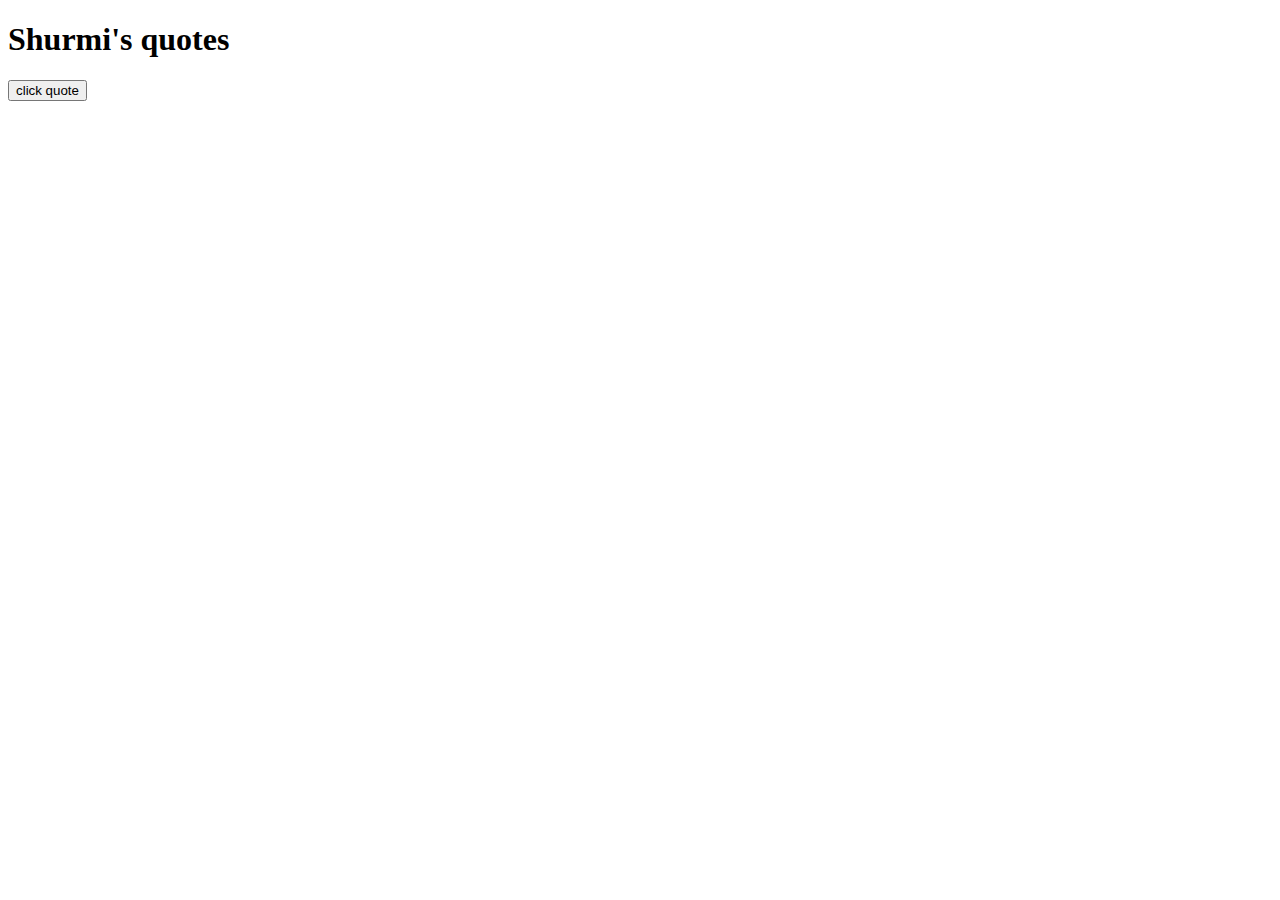
<file: index.html>
<!DOCTYPE html>
<html lang="en">

<head>
     <meta charset="UTF-8">
     <meta http-equiv="X-UA-Compatible" content="IE=edge">
     <meta name="viewport" content="width=device-width, initial-scale=1.0">
     <!-- CSS only -->
     <link href="https://cdn.jsdelivr.net/npm/bootstrap@5.2.0-beta1/dist/css/bootstrap.min.css" rel="stylesheet"
          integrity="sha384-0evHe/X+R7YkIZDRvuzKMRqM+OrBnVFBL6DOitfPri4tjfHxaWutUpFmBp4vmVor" crossorigin="anonymous">
     <title>api example</title>
</head>

<body>
     <h1 class="text-center">Shurmi's quotes</h1>
     <button type="button" class="btn btn-danger ms-5" onclick="loadData()">click quote</button>
     <blockquote class="text-bg-info p-3 m-4" id="container">
     </blockquote>

     <script src="js/api.js"></script>
</body>

</html>
</file>
